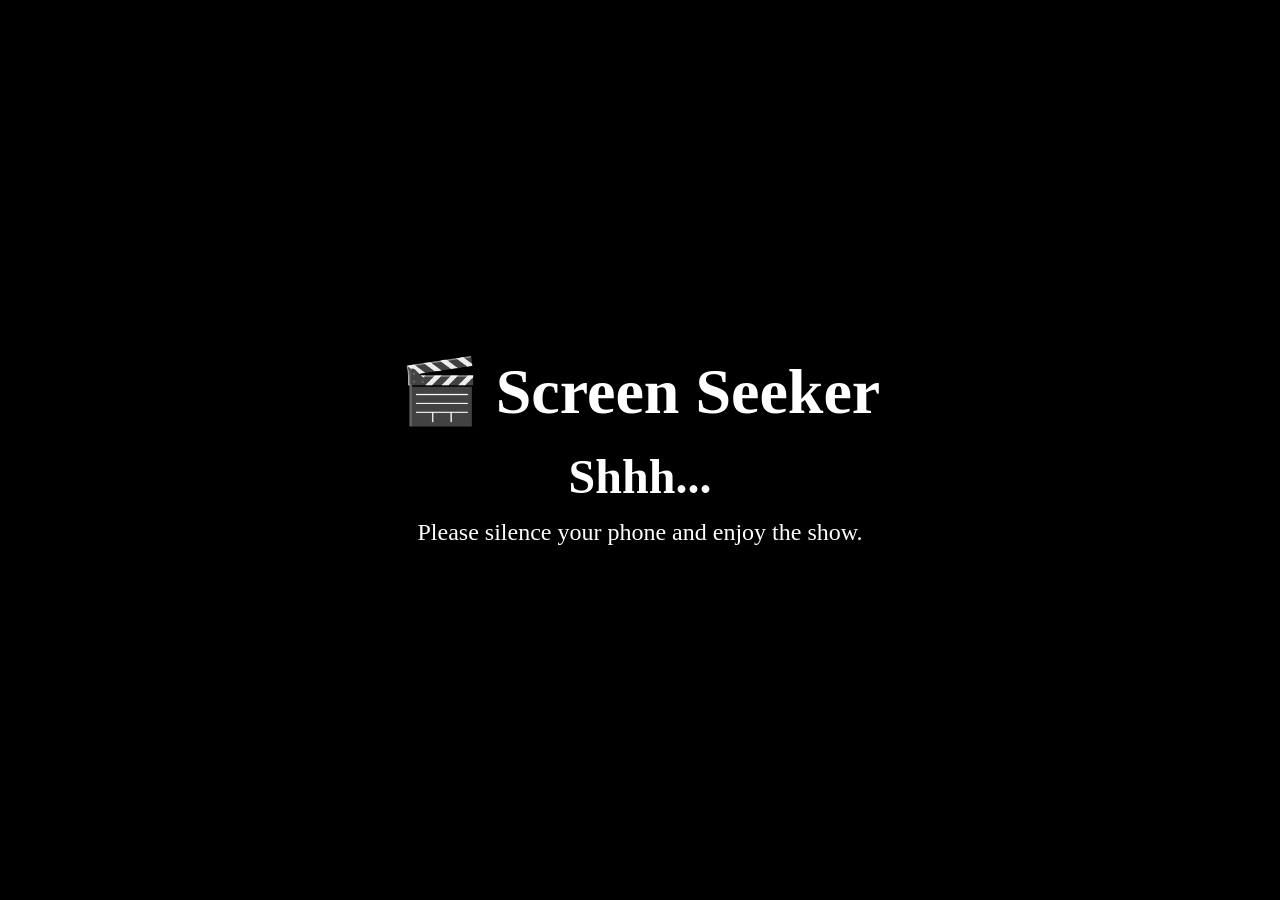
<file: index.html>
<!DOCTYPE html>
<html lang="en">
<head>
    <meta charset="UTF-8">
    <meta name="viewport" content="width=device-width, initial-scale=1.0">
    <title>Screen Seeker</title>

    <!-- CSS -->
    <link rel="stylesheet" href="style.css">

    <!-- JavaScript -->
    <!--<script src="script.js" defer></script> -->
<script src="js/home.js" defer></script>
</head>
<body>

  <div id="introScreen">
    <div class="intro-content">
        <h1>🎬 Screen Seeker</h1>
        <h2>Shhh...</h2>
        <p>Please silence your phone and enjoy the show.</p>
    </div>
  </div>

    <header>
        <div class="logo">
            <h1>Screen Seeker</h1>
        </div>

        <nav>
            <ul>
              <li><a href="index.html">Home</a></li>
              <li><a href="HTML/movies.html">Movies</a></li>
              <li><a href="HTML/reviews.html">Reviews</a></li>
              <li><a href="HTML/watchlist.html">Watchlist</a></li>
            </ul>   
        </nav>

        <div class="search-container">
            <input
                type="text"
                id="searchInput"
                placeholder="Search for a movie..."
            >
            <button id="searchBtn">Search</button>
        </div>
    </header>

    <section id="homePage">
        <h2>Welcome to Screen Seeker</h2>
        <h3>Discover movies, read reviews, and create your watchlist!</h3>
    </section>

    <div id="movieResults"></div>


</body>
</html>
</file>
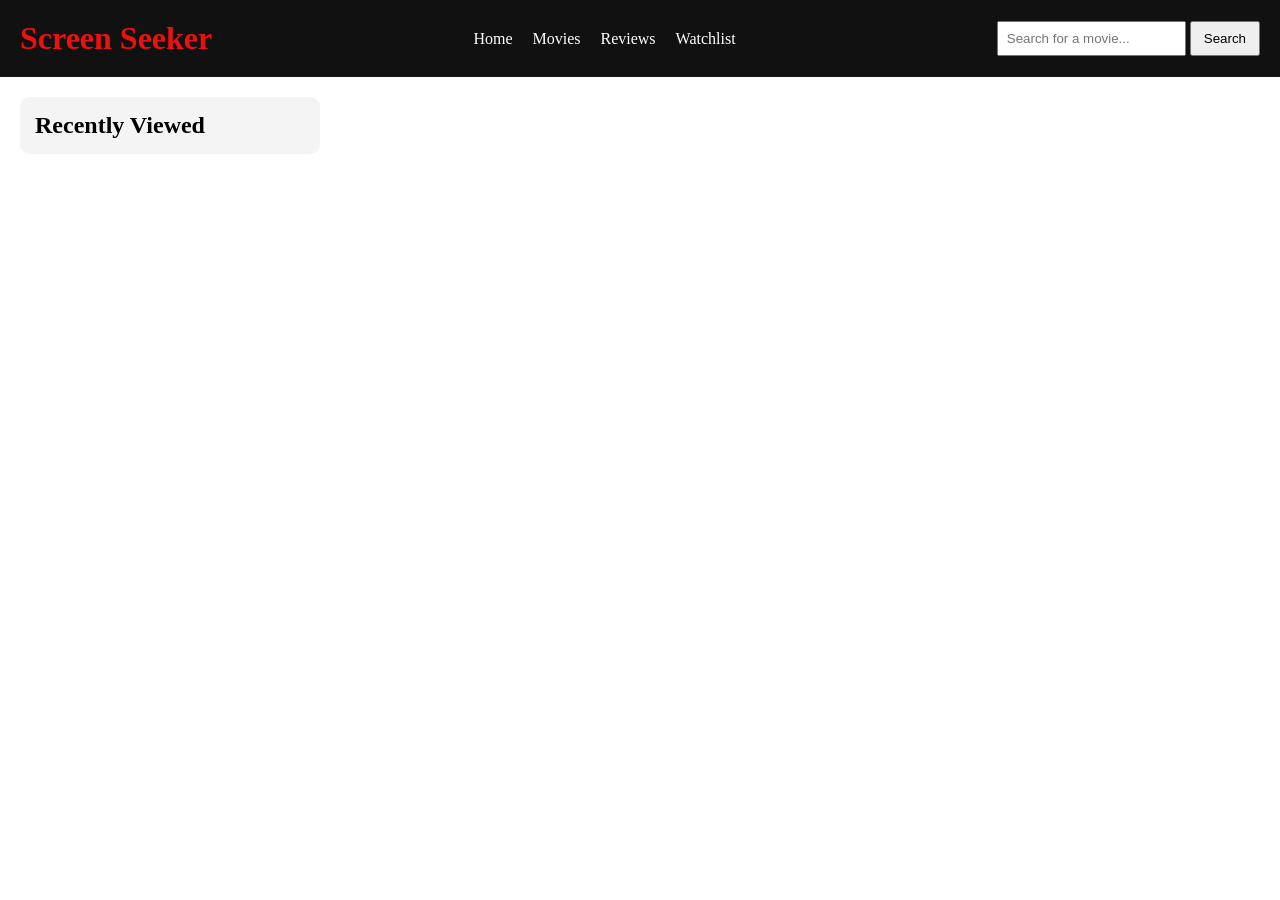
<file: HTML/reviews.html>
<!DOCTYPE html>
<html lang="en">
<head>
    <meta charset="UTF-8">
    <meta name="viewport" content="width=device-width, initial-scale=1.0">
    <title>Screen Seeker</title>

    <!-- CSS -->
    <link rel="stylesheet" href="../style.css">

    <!-- JavaScript -->
    <script src="../js/reviews.js" defer></script>
</head>
<body>
    <header>
    <div class="logo">
        <h1>Screen Seeker</h1>
    </div>

    <nav>
        <ul>
            <li><a href="../index.html">Home</a></li>
            <li><a href="movies.html">Movies</a></li>
            <li><a href="reviews.html">Reviews</a></li>
            <li><a href="watchlist.html">Watchlist</a></li>
        </ul>
    </nav>
    <div class="search-container">
            <input
                type="text"
                id="searchInput"
                placeholder="Search for a movie..."
            >
            <button id="searchBtn">Search</button>
        </div>
</header>

<main id="reviewsPage">
    <div id="recentMovies">
        <h2>Recently Viewed</h2>
        <div id="historyList"></div>
    </div>

    <div id="reviewsContainer"></div>
</main>

</body>
</file>
<file: style.css>
* {
    margin: 0;
    padding: 0;
    box-sizing: border-box;
}

header {
    background-color: #111;
    color: rgb(236, 17, 17);
    padding: 20px;
    display: flex;
    justify-content: space-between;
    align-items: center;
}

nav ul {
    list-style: none;
    display: flex;
    gap: 20px;
}

nav a {
    color: white;
    text-decoration: none;
}

.search-container input {
    padding: 8px;
}

.search-container button {
    padding: 8px 12px;
    cursor: pointer;
}

.banner-img {
    width: 100%;
    height: 50%;  
    object-fit: cover;  
    display: block;
}
section h2 {
    margin: 0 auto;
    text-align: center;
}

section h3 {
    margin: 0 auto;
    text-align: center;
}
.movie-review-layout {
    display: flex;
    gap: 30px;
    align-items: flex-start;
    max-width: 1200px;
    margin: 30px auto;
}

.movie-poster {
    width: 300px;
    border-radius: 20px;
    flex-shrink: 0;
}

.movie-details {
    flex: 1;
}

.review-card {
    margin-top: 20px;
    padding: 15px;
    border-radius: 8px;
    background: #ffffff;
}

.movie-card {
    display: flex;
    flex-direction: column;
    align-items: center;
    gap: 10px;
    padding: 15px;
    border-radius: 8px;
    background: #f4f4f4;
    height:auto;
}

#movieResults {
    display: flex;
    flex-wrap: wrap;
    gap: 20px;
    justify-content: center;
    margin-top: 30px;
    align-items: center;
}
#introScreen {
    position: fixed;
    top: 0;
    left: 0;
    width: 100%;
    height: 100%;
    background: black;
    color: white;
    display: flex;
    justify-content: center;
    align-items: center;
    text-align: center;
    z-index: 9999;
    transition: opacity 1s ease;
}

.intro-content h1 {
    font-size: 4rem;
    margin-bottom: 20px;
}

.intro-content h2 {
    font-size: 3rem;
    margin-bottom: 15px;
}

.intro-content p {
    font-size: 1.5rem;
}

.fade-out {
    opacity: 0;
    pointer-events: none;
}
#watchlistContainer {
    display: flex;
    flex-wrap: wrap;
    gap: 20px;
    justify-content: center;
    margin-top: 30px;
}
main {
    display: flex;
    gap: 30px;
    align-items: flex-start;
    padding: 20px;
}

#reviewsContainer {
    flex: 3;
}

.history-item {
    display: flex;
    align-items: center;
    gap: 10px;
    padding: 10px;
    cursor: pointer;
    border-bottom: 1px solid #ccc;
}

.history-item:hover {
    background: #ddd;
}
.history-item img {
    border-radius: 4px;
}

#reviewsPage {
    display: flex;
    gap: 30px;
    align-items: flex-start;
    padding: 20px;
}

#reviewsContainer {
    flex: 3;
}

#recentMovies {
    flex: 1;
    min-width: 250px;
    max-width: 300px;
    background: #f4f4f4;
    padding: 15px;
    border-radius: 10px;
}

.button-container {
    display: flex;
    flex-direction: column;
    gap: 10px;
    margin-top: 15px;
}

.button-container button {
    width: 100%;
}
</file>
